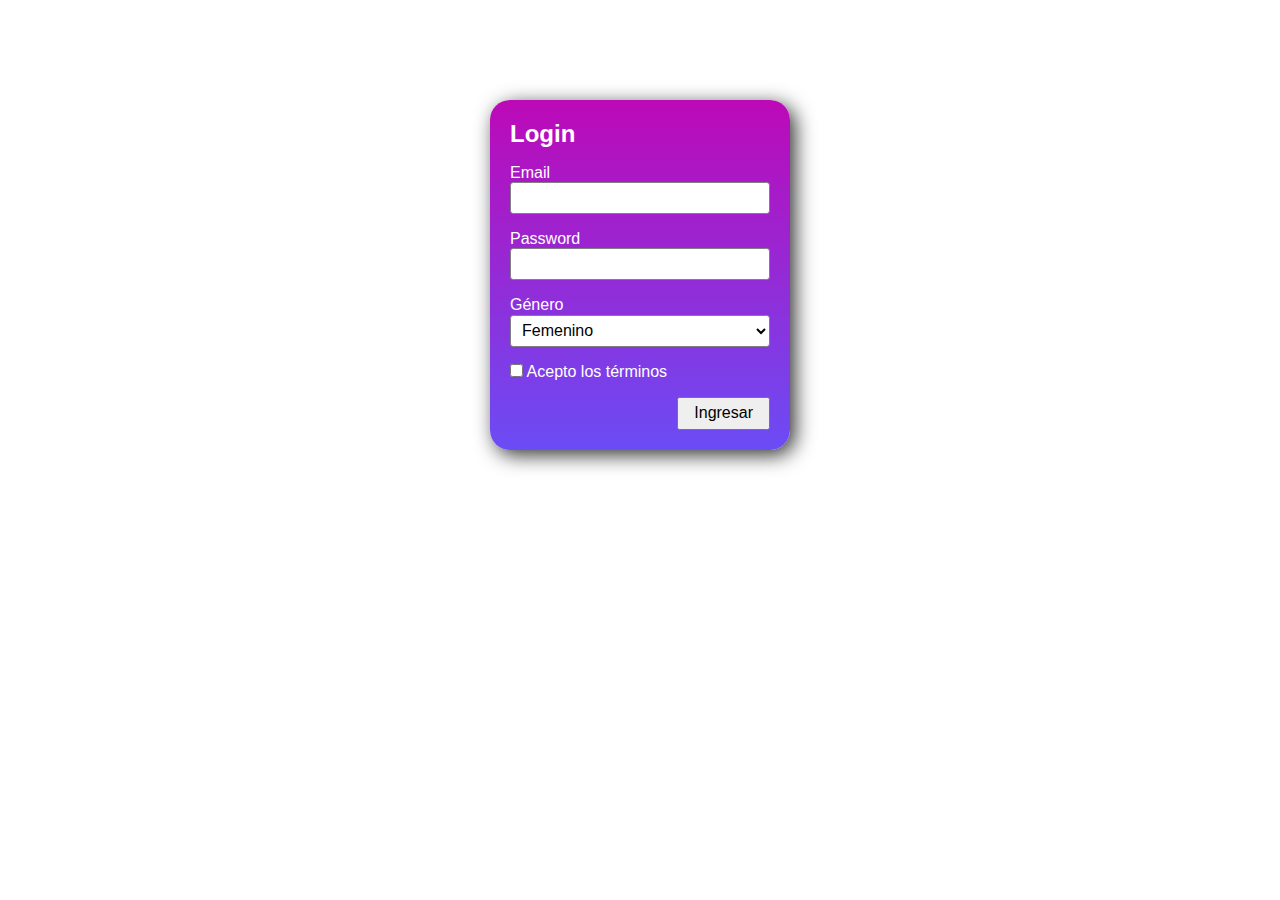
<file: ejercicio2-html-y-css/index.html>
<!DOCTYPE html>
<html lang="es">
<head>
  <meta charset="UTF-8">
  <meta http-equiv="X-UA-Compatible" content="IE=edge">
  <meta name="viewport" content="width=device-width, initial-scale=1.0">
  <link rel="stylesheet" href="reset.css">
  <link rel="stylesheet" href="styles.css" />
  <title>Login</title>
</head>
<body>
  <main>
    <article class="login-container">
      <form class="login-form" action="POST" id="login-form" >
        <legend class="login-header">
          Login
        </legend>
        <div class="input-container">
          <label class="label" for="email">Email</label>
          <input
          class="field"
          id="email" 
          type="email" 
          name="email" 
          autocomplete="off" 
          required />
        </div>
        <div class="input-container">
          <label class="label" for="password">Password</label>
          <input class="field" id="password"type="password" name="password" required />
        </div>
        <div class="input-container">
          <label class="label" for="genero">Género</label>
          <select class="field" id="genero" name="genero" required>
            <option value="F">Femenino</option>
            <option value="M">Masculino</option>
            <option value="i">Indefinido</option>
          </select>
        </div>
        <div class="input-container">
          <label for="acepto">
            <input class="terms-fiels" type="checkbox" name="acepto" id="acepto" /> 
            Acepto los términos
          </label>
        </div>
        <div class="submit-container">
          <button class="login-submit" id="login-submit" type="submit">Ingresar</button>
        </div>
      </form>
    </article>
  </main> 
</body>
</html>
</file>
<file: ejercicio2-html-y-css/styles.css>
* {
  box-sizing: border-box;
}
html {
  font-family: Arial, Helvetica, sans-serif;
}

.login-form {
  color: #ffffff;
  padding: 20px;
  width: 100vw;
  height: 100vh;
  background: linear-gradient(#bd09b7, #6b4cf5);
}

.login-header {
  font-size: 1.5rem;
  font-weight: bold;
}

.input-container {
  margin-top: 1rem;
}

.label {
  display: block;
}

.field {
  background-color: #ffffff;
  width: 100%;
  border: 1px solid grey;
  border-radius: 0.2rem;
  height: 2rem;
  padding-left: 7px;
}

.terms-field {
  margin-bottom: 0.8rem;
}

.submit-container {
  text-align: right;
  margin-top: 1rem;
}

.login-submit {
  padding-top: 5px;
  padding-bottom: 5px;
  padding-left: 15px;
  padding-right: 15px;  
}

@media (min-width: 500px) {
  .login-form {
    margin: 100px auto;
    width: 300px;
    height: revert;
    border-radius: 20px;
    box-shadow: 5px 5px 20px #333333;
  }
}
</file>
